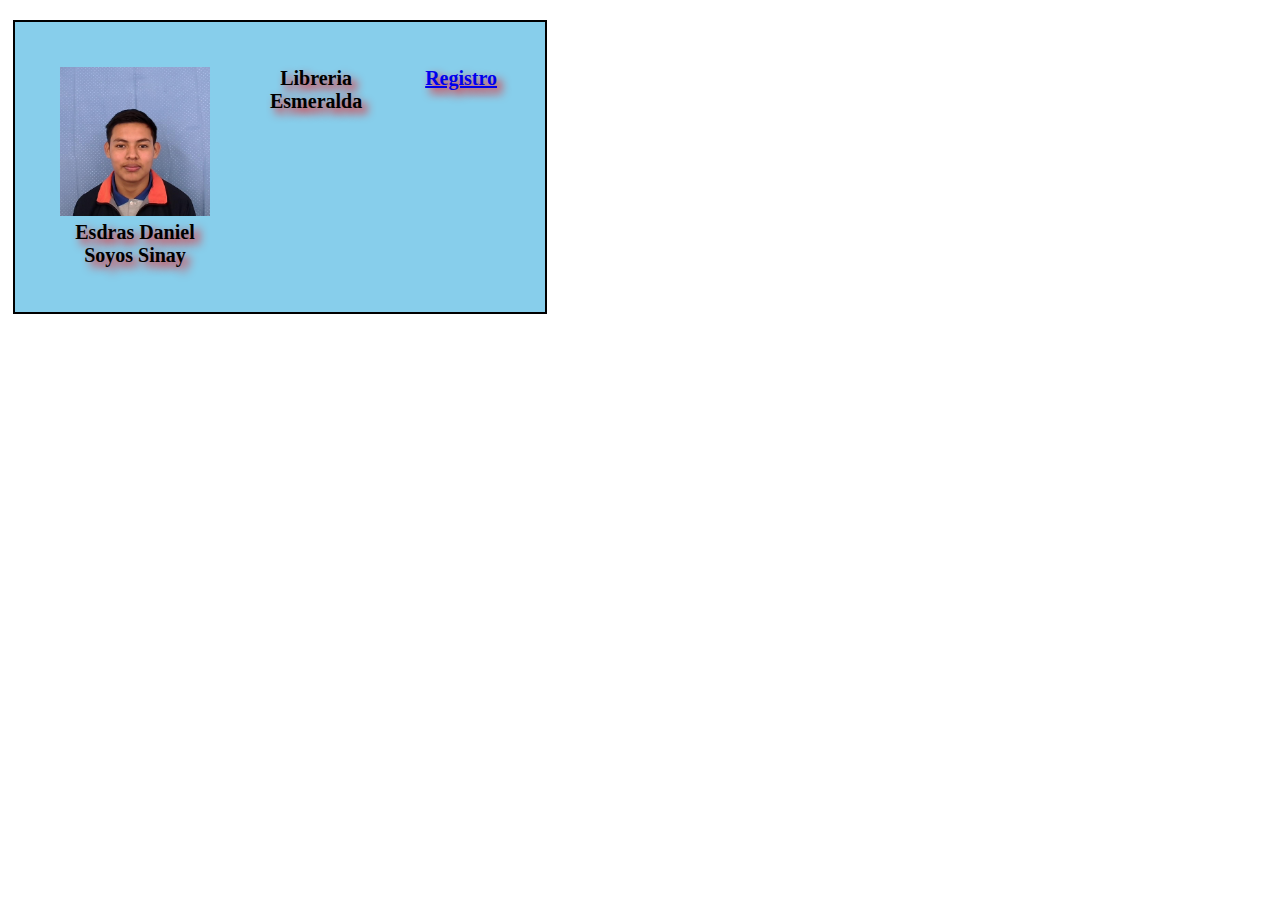
<file: index.html>
<!doctype html>
<html lang="es">
<head>
<title>Cajas Flexibles</title>
<meta charset ="Utf-8" />
<link rel="stylesheet" href="principal.css">
</head>
<body>
<section class="flexbox">
<div id="blanco"><img src="yo.jpg" width="150" height="149" alt=""/>Esdras Daniel Soyos Sinay</div>
<div id="rosado">Libreria Esmeralda</div>
<div id="celeste"><a href="index3.html">Registro</a></div>
</section>
</body>
</html>
</file>
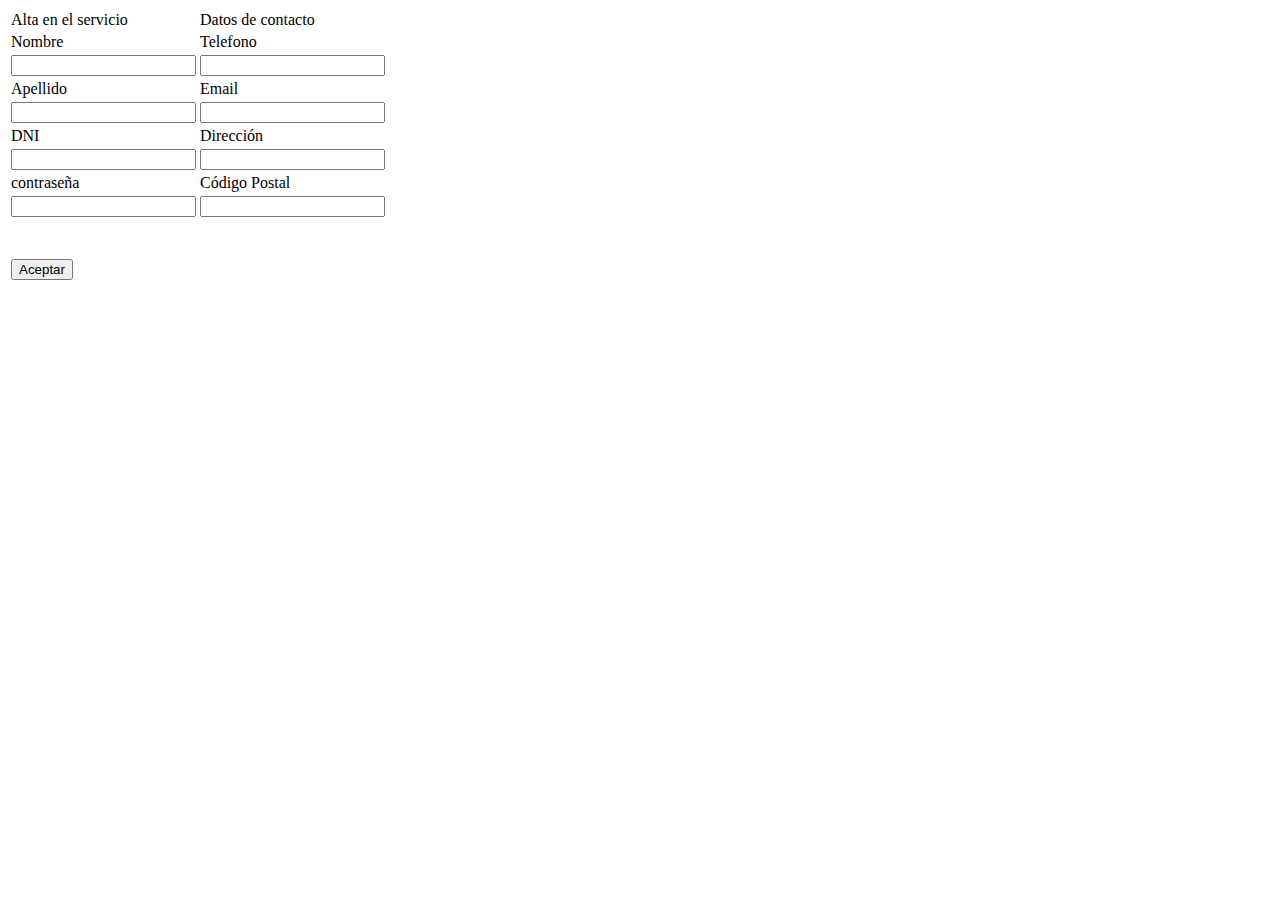
<file: index3.html>
<!doctype html>
<html>
<head>
<meta charset="utf-8">
<title>Registros</title>
</head>
	<body>
		<table width="200" border="0">
  <tbody>
    <tr>
      <td>Alta en el servicio</td>
      <td>Datos de contacto</td>
    </tr>
    <tr>
      <td>Nombre</td>
      <td>Telefono</td>
    </tr>
    <tr>
      <td><input type="text" name="nom" ></td>
      <td><input type="text" name="nom" ></td>
    </tr>
    <tr>
      <td>Apellido</td>
      <td>Email</td>
    </tr>
    <tr>
      <td><input type="text" name="nom" ></td>
      <td><input type="text" name="nom" ></td>
    </tr>
    <tr>
      <td>DNI</td>
      <td>Dirección</td>
    </tr>
    <tr>
      <td><input type="text" name="nom" ></td>
      <td><input type="text" name="nom" ></td>
    </tr>
    <tr>
      <td>contraseña</td>
      <td>Código Postal</td>
    </tr>
    <tr>
      <td><input type="text" name="nom" ></td>
      <td><input type="text" name="nom" ></td>
    </tr>
    <tr>
      <td>&nbsp;</td>
      <td>&nbsp;</td>
    </tr>
    <tr>
      <td><p> <input type="submit" value="Aceptar"></td>
      
    </tr>
  </tbody>
</table>
		<br>
		

	
	
	</body>
</html>
</file>
<file: principal.css>
.flexbox{
display: flex;
border: 2px solid blue;
background-color: green;
padding: 15px;
width: 70%;
background-color: skyblue;
border: 2px solid black;
padding: 15px;
text-align: center;
margin: 20px 5px;
width: 500px;	
}
#blanco{
padding: 20px;
margin: 10px;
background-color: white;
background-color: skyblue;
text-shadow: 5px 5px 10px #f00;
font: bold 20px Trebuchet MS;
width: 100%;	
}
#rosado{
padding: 20px;
margin: 10px;
background-color: pink;
background-color: skyblue;
text-shadow: 5px 5px 10px #f00;
font: bold 20px Trebuchet MS;
width: 100%;	
}
#celeste{
padding: 20px;
margin: 10px;
background-color: skyblue;
text-shadow: 5px 5px 10px #f00;
font: bold 20px Trebuchet MS;
width: 100%;	
}
</file>
